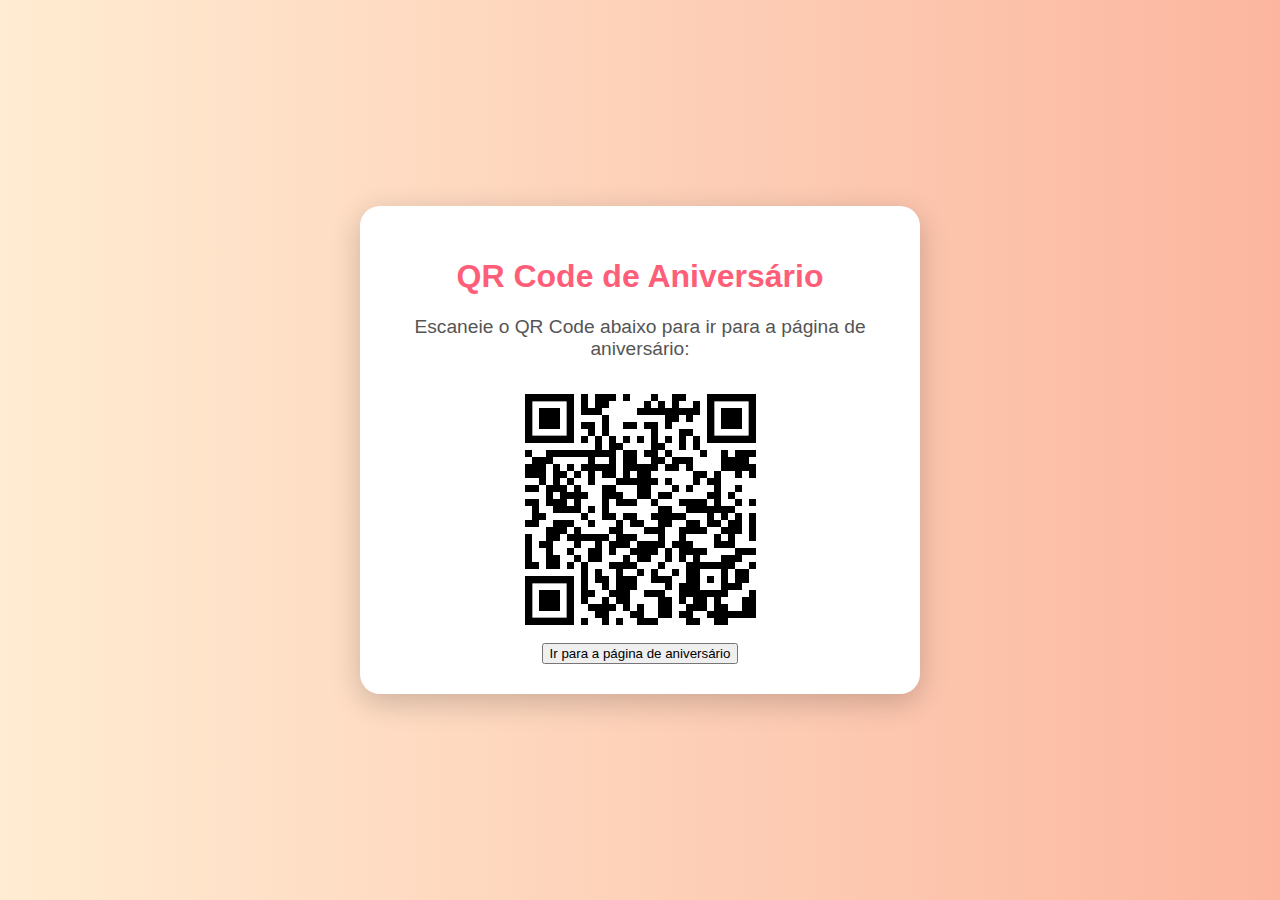
<file: index.html>
<!DOCTYPE html>
<html lang="pt-br">
<head>
    <meta charset="UTF-8">
    <meta name="viewport" content="width=device-width, initial-scale=1.0"> <!-- Responsividade -->
    <meta http-equiv="X-UA-Compatible" content="ie=edge">
    <title>QR Code - Aniversário</title>
    <link rel="stylesheet" href="style.css">
</head>
<body>
    <div class="container">
        <h1>QR Code de Aniversário</h1>
        <p>Escaneie o QR Code abaixo para ir para a página de aniversário:</p>
        
        <!-- Aqui vai o link da nova imagem do QR Code -->
        <div id="qrCode">
            <!-- Substitua pelo link da imagem do QR Code no seu repositório GitHub -->
            <img src="atual.png" alt="QR Code para Aniversário">
        </div>
        
        <button id="redirectButton">Ir para a página de aniversário</button>
    </div>

    <script>
        // Link para a página de aniversário
        const urlDestino = "https://larkzin.github.io/Parab-ns-/aniversario.html";

        // Função para redirecionar ao clicar no botão
        document.getElementById("redirectButton").onclick = function() {
            window.location.href = urlDestino;
        };
    </script>
</body>
</html>
</file>
<file: style.css>
body {
  margin: 0;
  padding: 0;
  font-family: 'Segoe UI', Tahoma, Geneva, Verdana, sans-serif;
  background: linear-gradient(to right, #ffecd2, #fcb69f);
  display: flex;
  align-items: center;
  justify-content: center;
  height: 100vh;
  text-align: center;
}

.container {
  background-color: white;
  padding: 30px;
  border-radius: 20px;
  box-shadow: 0 8px 30px rgba(0, 0, 0, 0.2);
  max-width: 500px;
  width: 90%;
}

h1 {
  color: #ff5e78;
  font-size: 2em;
}

p {
  font-size: 1.2em;
  color: #555;
}

canvas {
  margin-top: 20px;
}

.aniversario-img {
  width: 100%;
  max-height: 300px;
  object-fit: cover;
  border-radius: 15px;
  margin: 20px 0;
}

.mensagem {
  font-size: 1.1em;
  color: #333;
}
</file>
